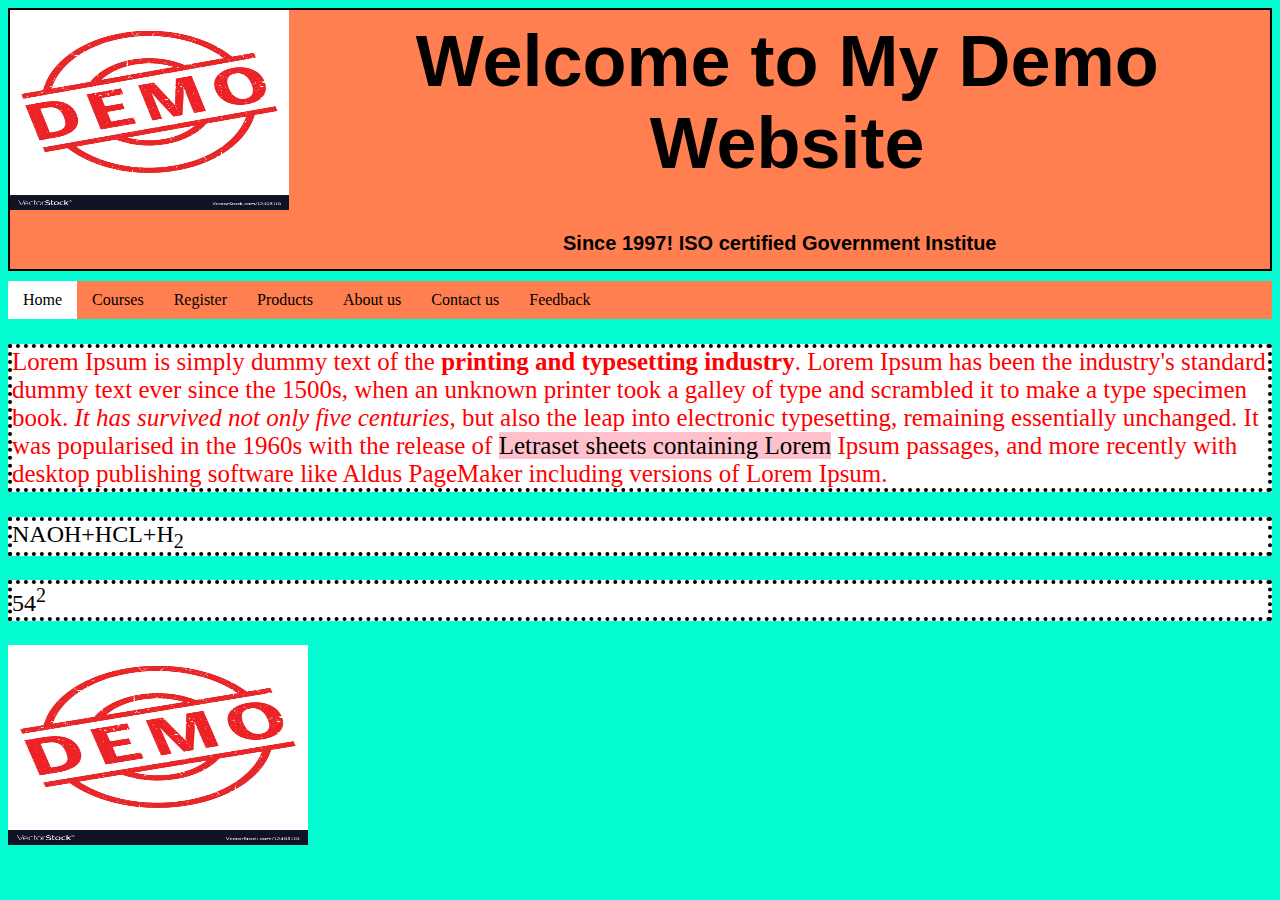
<file: index.html>
<html>
    <head>
        <title>Week 2 Content</title>
        <link rel="stylesheet" type="text/css" href="css/style.css">
    </head>

    <body style="background-color: #03fcd2;">
        
        <!--Header tag used for logo and Heading of website or name of website--> 
       <header>
            <img src="images/logo.jpeg" alt="Logo for Website" width="300" height="200">
            <div>
                <h1 class="title_class">Welcome to My Demo Website</h1>
                <h1 class="title_footer_note">Since 1997! ISO certified Government Institue</h1>
            </div>
        </header> 


       <!--Navigation Tag is for Nav Menus --> 
       <nav>
        <!--Creating Unordered List --> 
            <ul> 
                <li style="background-color: #ffffff;"><a href="#home">Home</a></li>      <!--LI tag means List Item-->
                <li><a href="#Courses">Courses</a></li>
                <li><a href="register.html">Register</a></li> 
                <li><a href="products.html">Products</a></li>  
                <li><a href="#About us">About us</a></li>  
                <li><a href="#Contact us">Contact us</a></li>  
                <li><a href="#Feedback">Feedback</a></li>  
            </ul>   
       </nav>

       <main>
            <p style="color: red;">
                Lorem Ipsum is simply dummy text of the <b>printing and typesetting industry</b>. Lorem Ipsum has been the industry's standard dummy text ever since the 1500s, when an unknown printer took a galley of type and scrambled it to make a type specimen book. <i>It has survived not only five centuries</i>, but also the leap into electronic typesetting, remaining essentially unchanged. It was popularised in the 1960s with the release of <mark style="background-color: pink;">Letraset sheets containing Lorem</mark> Ipsum passages, and more recently with desktop publishing software like Aldus PageMaker including versions of Lorem Ipsum.
            </p>
            <p style="font-size: 150%;">NAOH+HCL+H<sub>2</sub></p>
            <p style="font-size: 150%;">54<sup>2</sup></p>
            <img src="images/logo.jpeg" alt="Logo for Website" width="300" height="200">
       </main>

       <footer>

       </footer>


    </body>

</html>
</file>
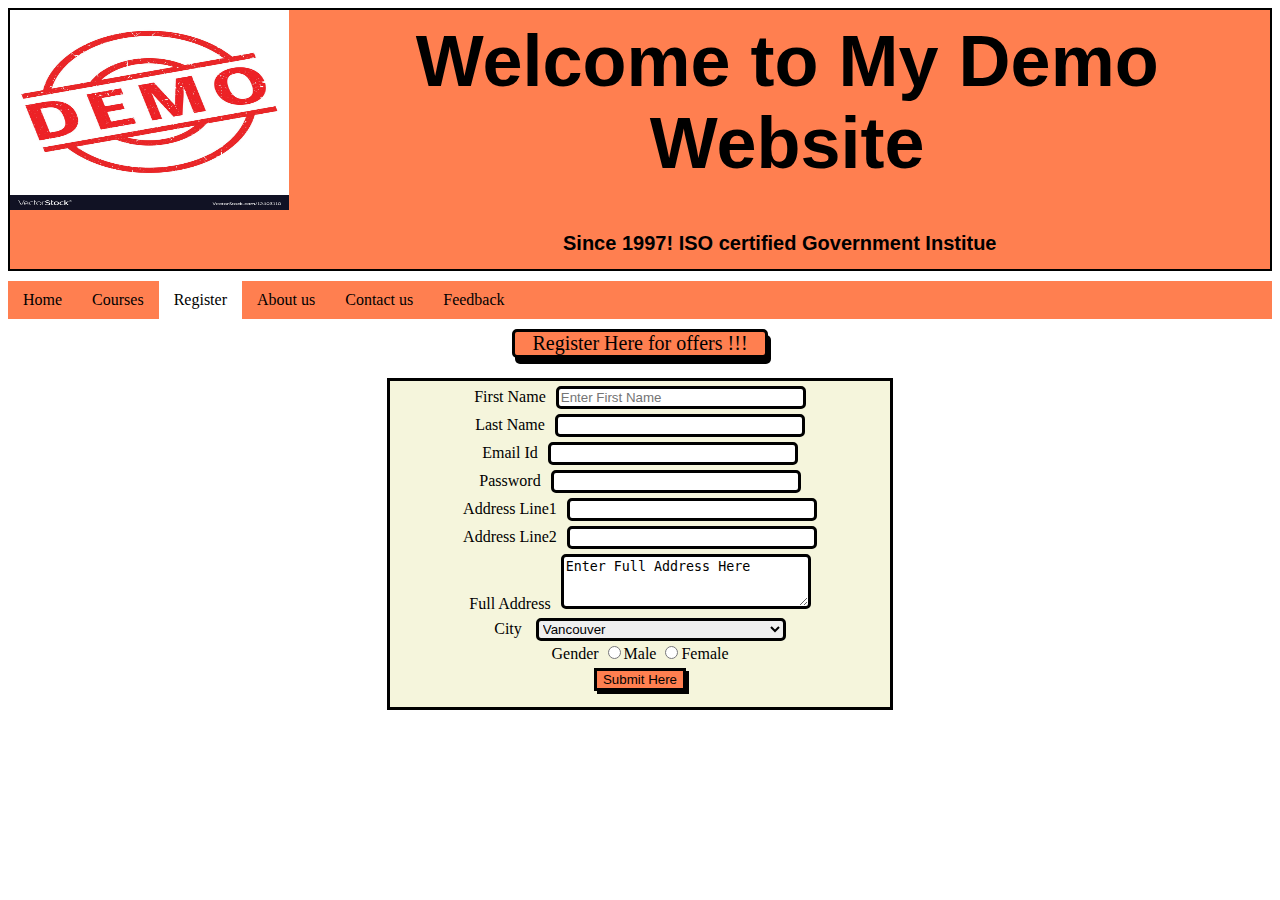
<file: register.html>
<html>

<head>
    <title>Register</title>
    <link rel="stylesheet" type="text/css" href="css/style.css">

    <style>

        input[type=text], select, textarea, input[type=password] {
            width: 50%;
            margin-left: 10px;
            border: solid black;
            border-radius: 5px;
        }
        label, input, select, textarea {
            margin-top: 5px;
        }

        input[type=submit]{
            background-color: coral;
            border: solid black;
            cursor: pointer;
            box-shadow: 3px 3px;
        }

        



    </style>


</head>

<body>

    <header>
        <img src="images/logo.jpeg" alt="Logo for Website" width="300" height="200">
        <div>
            <h1 class="title_class">Welcome to My Demo Website</h1>
            <h1 class="title_footer_note">Since 1997! ISO certified Government Institue</h1>
        </div>
    </header>

    <!--Navigation Tag is for Nav Menus -->
    <nav>
        <!--Creating Unordered List -->
        <ul>
            <li><a href="#home">Home</a></li>
            <!--LI tag means List Item-->
            <li><a href="#Courses">Courses</a></li>
            <li style="background-color: #ffffff;"><a href="register.html">Register</a></li>
            <li><a href="#About us">About us</a></li>
            <li><a href="#Contact us">Contact us</a></li>
            <li><a href="#Feedback">Feedback</a></li>
        </ul>
    </nav>
    <main>
        <div class="register_heading">Register Here for offers !!!</div>

        <div class="register_form">
            <form>
                <label>First Name</label><input placeholder="Enter First Name" type="text"><br>
                <label>Last Name</label><input type="text"><br>
                <label>Email Id</label><input type="text"><br>
                <label>Password</label><input type="password"><br>

                <label>Address Line1</label><input type="text"><br>
                <label>Address Line2</label><input type="text"><br>

                <label>Full Address</label><textarea rows="3">Enter Full Address Here</textarea><br>

                <label>City</label>
                <select>
                    <option>Vancouver</option>
                    <option>Toronto</option>
                    <option>Calgary</option>
                    <option>Montreal</option>
                </select><br>
                <label>Gender</label>
                <input type="radio" name="gender" value="Male"><label>Male</label>
                <input type="radio" name="gender" value="Female"><label>Female</label><br>

                <input type="submit" value="Submit Here">
            </form>
        </div>
    </main>

    <footer>

    </footer>


</body>


</html>
</file>
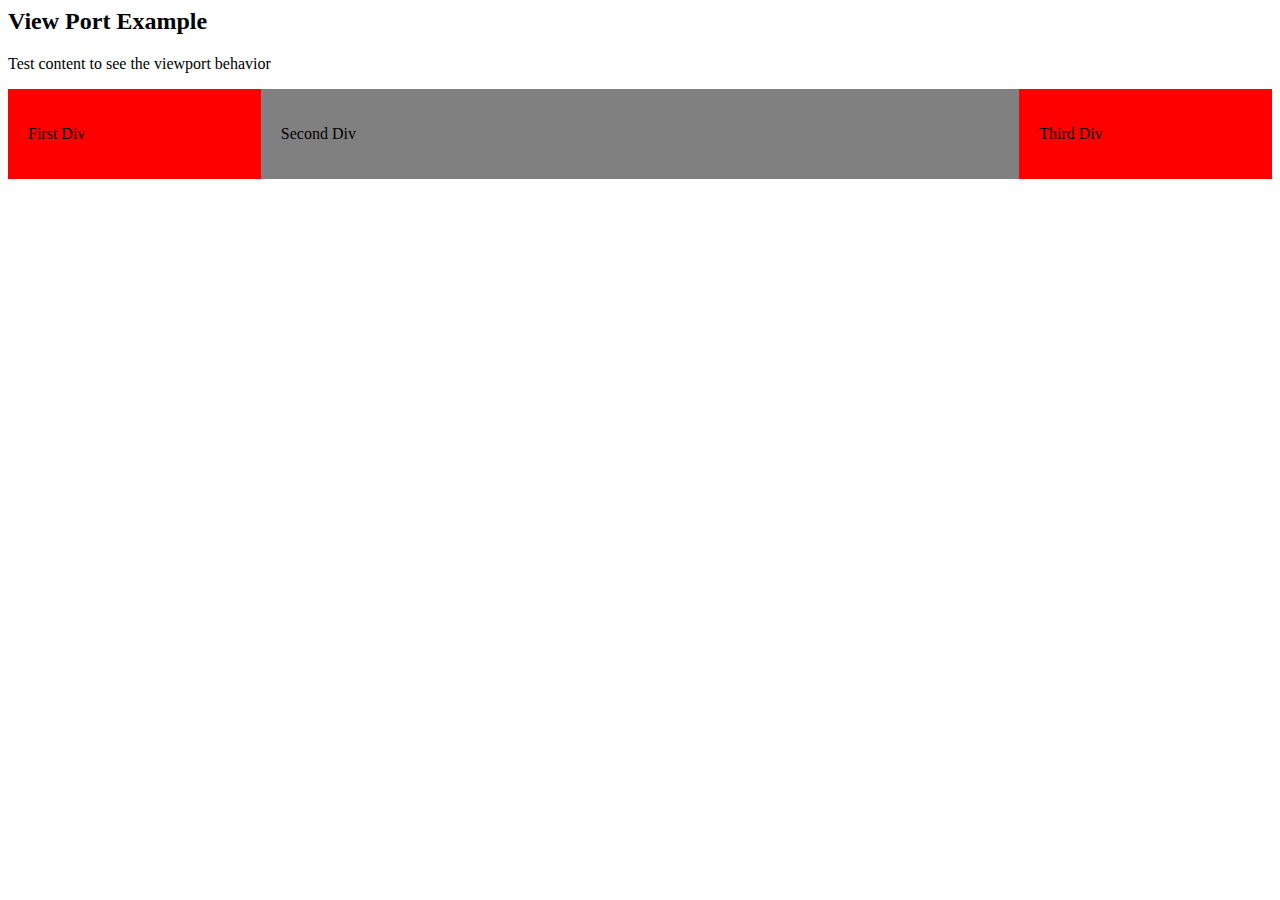
<file: responsive.html>
<html>
    
    <head>
    <title>Responsive Webpage</title>
    <meta name="viewport" content="width=device-width, initial-scale=1.0">
    </head>

    <style>
        *{
            box-sizing: border-box;
        }

        .first {
            background-color: red;
            padding: 20px;
            width: 20%;
            float: left;
        }
        .second {
            background-color: grey;
            padding: 20px;
            width: 60%;
            float: left;
        }
        .third {
            background-color: red;
            padding: 20px;
            width: 20%;
            float: left;
        }

        /* For Mobile screens   */

        @media screen and (max-width: 800px) {

           .first, .second , .third {
            width: 100%;
            margin-top: 10px;
            text-align: center;
           }

        }


    </style>



<body>
    <h2>View Port Example</h2>
    <p>Test content to see the viewport behavior</p>

    <div class="first">
        <p>First Div</p>
    </div>
    <div class="second">
        <p>Second Div</p>
    </div>
    <div class="third">
        <p>Third Div</p>
    </div>


</body>


</html>
</file>
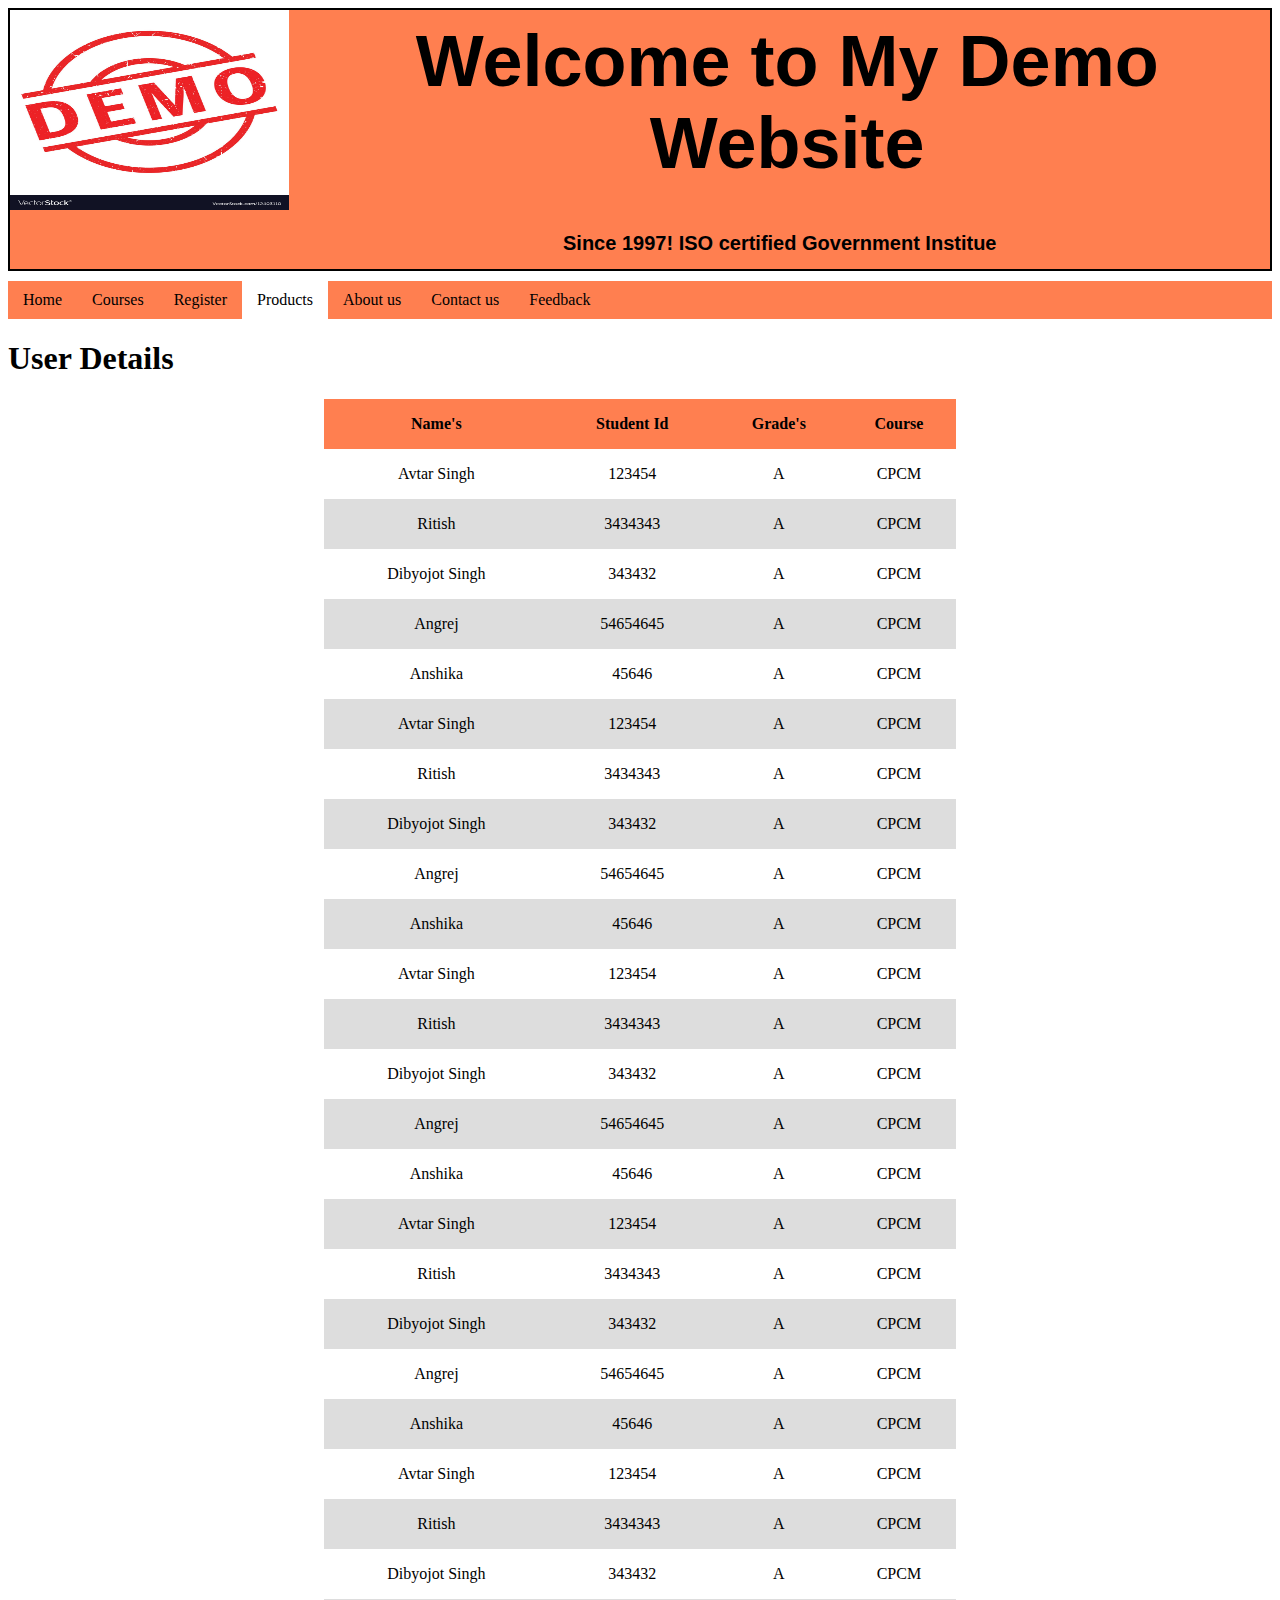
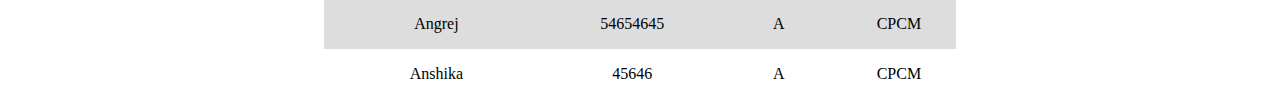
<file: userdetails.html>
<html>

<head>
    <title>Products</title>
    <link rel="stylesheet" type="text/css" href="css/style.css">

    <style>
        table,th,td {
            
            border-collapse: collapse;
        }

        table{
            margin: auto;
            width: 50%;
        }

        th{
            height: 50px;
            background-color: #ff7f50;
        }
        td{
            text-align: center;
            height: 50px;
        }
        tr{
            background-color: #ddd;
        }

        tr:nth-child(even) {
            background-color: #ffffff;
        }

        tr:hover{
            background-color: #ff7f50;
        }

    </style>


</head>

<body>
    <header>
        <img src="images/logo.jpeg" alt="Logo for Website" width="300" height="200">
        <div>
            <h1 class="title_class">Welcome to My Demo Website</h1>
            <h1 class="title_footer_note">Since 1997! ISO certified Government Institue</h1>
        </div>
    </header>

    <!--Navigation Tag is for Nav Menus -->
    <nav>
        <!--Creating Unordered List -->
        <ul>
            <li><a href="#home">Home</a></li>
            <!--LI tag means List Item-->
            <li><a href="#Courses">Courses</a></li>
            <li><a href="register.html">Register</a></li>
            <li style="background-color: #ffffff;"><a href="products.html">Products</a></li>
            <li><a href="#About us">About us</a></li>
            <li><a href="#Contact us">Contact us</a></li>
            <li><a href="#Feedback">Feedback</a></li>
        </ul>
    </nav>

    <h1>User Details</h1>


    <table>
        <tr>
            <th>Name's</th>
            <th>Student Id</th>
            <th>Grade's</th>
            <th>Course</th>
        </tr>
        <tr>
            <td>Avtar Singh</td>
            <td>123454</td>
            <td>A</td>
            <td>CPCM</td>

        </tr>
        <tr>
            <td>Ritish</td>
            <td>3434343</td>
            <td>A</td>
            <td>CPCM</td>

        </tr>
        <tr>
            <td>Dibyojot Singh</td>
            <td>343432</td>
            <td>A</td>
            <td>CPCM</td>

        </tr>
        <tr>
            <td>Angrej</td>
            <td>54654645</td>
            <td>A</td>
            <td>CPCM</td>

        </tr>
        <tr>
            <td>Anshika </td>
            <td>45646</td>
            <td>A</td>
            <td>CPCM</td>

        </tr>
        <tr>
            <td>Avtar Singh</td>
            <td>123454</td>
            <td>A</td>
            <td>CPCM</td>

        </tr>
        <tr>
            <td>Ritish</td>
            <td>3434343</td>
            <td>A</td>
            <td>CPCM</td>

        </tr>
        <tr>
            <td>Dibyojot Singh</td>
            <td>343432</td>
            <td>A</td>
            <td>CPCM</td>

        </tr>
        <tr>
            <td>Angrej</td>
            <td>54654645</td>
            <td>A</td>
            <td>CPCM</td>

        </tr>
        <tr>
            <td>Anshika </td>
            <td>45646</td>
            <td>A</td>
            <td>CPCM</td>

        </tr>
        <tr>
            <td>Avtar Singh</td>
            <td>123454</td>
            <td>A</td>
            <td>CPCM</td>

        </tr>
        <tr>
            <td>Ritish</td>
            <td>3434343</td>
            <td>A</td>
            <td>CPCM</td>

        </tr>
        <tr>
            <td>Dibyojot Singh</td>
            <td>343432</td>
            <td>A</td>
            <td>CPCM</td>

        </tr>
        <tr>
            <td>Angrej</td>
            <td>54654645</td>
            <td>A</td>
            <td>CPCM</td>

        </tr>
        <tr>
            <td>Anshika </td>
            <td>45646</td>
            <td>A</td>
            <td>CPCM</td>

        </tr>
        <tr>
            <td>Avtar Singh</td>
            <td>123454</td>
            <td>A</td>
            <td>CPCM</td>

        </tr>
        <tr>
            <td>Ritish</td>
            <td>3434343</td>
            <td>A</td>
            <td>CPCM</td>

        </tr>
        <tr>
            <td>Dibyojot Singh</td>
            <td>343432</td>
            <td>A</td>
            <td>CPCM</td>

        </tr>
        <tr>
            <td>Angrej</td>
            <td>54654645</td>
            <td>A</td>
            <td>CPCM</td>

        </tr>
        <tr>
            <td>Anshika </td>
            <td>45646</td>
            <td>A</td>
            <td>CPCM</td>

        </tr>
        <tr>
            <td>Avtar Singh</td>
            <td>123454</td>
            <td>A</td>
            <td>CPCM</td>

        </tr>
        <tr>
            <td>Ritish</td>
            <td>3434343</td>
            <td>A</td>
            <td>CPCM</td>

        </tr>
        <tr>
            <td>Dibyojot Singh</td>
            <td>343432</td>
            <td>A</td>
            <td>CPCM</td>

        </tr>
        <tr>
            <td>Angrej</td>
            <td>54654645</td>
            <td>A</td>
            <td>CPCM</td>

        </tr>
        <tr>
            <td>Anshika </td>
            <td>45646</td>
            <td>A</td>
            <td>CPCM</td>

        </tr>
    </table>











</body>

</html>
</file>
<file: css/style.css>
.title_class {
    background-color: coral;
    text-align: center;
    font-family: Arial, Helvetica, sans-serif;
    font-size: 450%;
    margin-top: 10px;
    margin-left: 15px;
}

.title_footer_note {
    background-color: coral;
    text-align: center;
    font-family: Arial, Helvetica, sans-serif;
    font-size: 20px;
}

p {
    color: black;
    font-size: 25px;
    background-color: #ffffff;
    border: 4px dotted black;
}

header {
    background-color: coral;
    display: flex;
    border: 2px solid black;
}

ul {
    list-style-type: none;
    margin: 0;
    padding: 0;
    overflow: hidden;
    background-color: coral;
}

li {
    float: left;
}

li a {
    color: black;
    display: block;
    text-align: center;
    padding: 10px 15px;
    text-decoration: none;
}

li a:hover {
    background-color: white;
}

nav {
    margin-top: 10px;
}

.register_heading {

    background-color: coral;
    margin-top: 10px;
    text-align: center;
    /* width: fit-content; */
    width: 250px;
    float: auto;
    margin: auto;
    margin-top: 10px;
    font-size: 20px;
    border: solid black;
    border-radius: 5px;
    box-shadow: 3px 6px;
}


.register_form {
    background-color: beige;
    margin: auto;
    margin-top: 20px;
    border: solid black;
    width: 500px;
    text-align: center;
}

.grid-container{
    height: 100%;
    margin-top: 10px;
    display: grid;
    grid-template-columns: auto auto auto;
    width: 100%;
    height: 100%;
    -moz-border-radius: 5px;
    -webkit-border-radius: 5px;
    -khtml-border-radius: 5px;
}

.grid-elements{
    background-color: #ffffff;
    border: solid black;
    padding: 2px;
    text-align: center;
    -moz-border-radius: 5px;
    -webkit-border-radius: 5px;
    -khtml-border-radius: 5px;
    margin: 3px;
}

.grid-image-title{
    background-color: coral;
    text-align: center;
    padding: 14px;
    font-size: 30px;
    margin: 5px;
}


@media screen and (max-width: 800px) {

    .grid-container{
        display: block;
    }

    li{
        display: block;
        width: 100%;
    }
    
    header{
        display: block;
    }

 }
</file>
